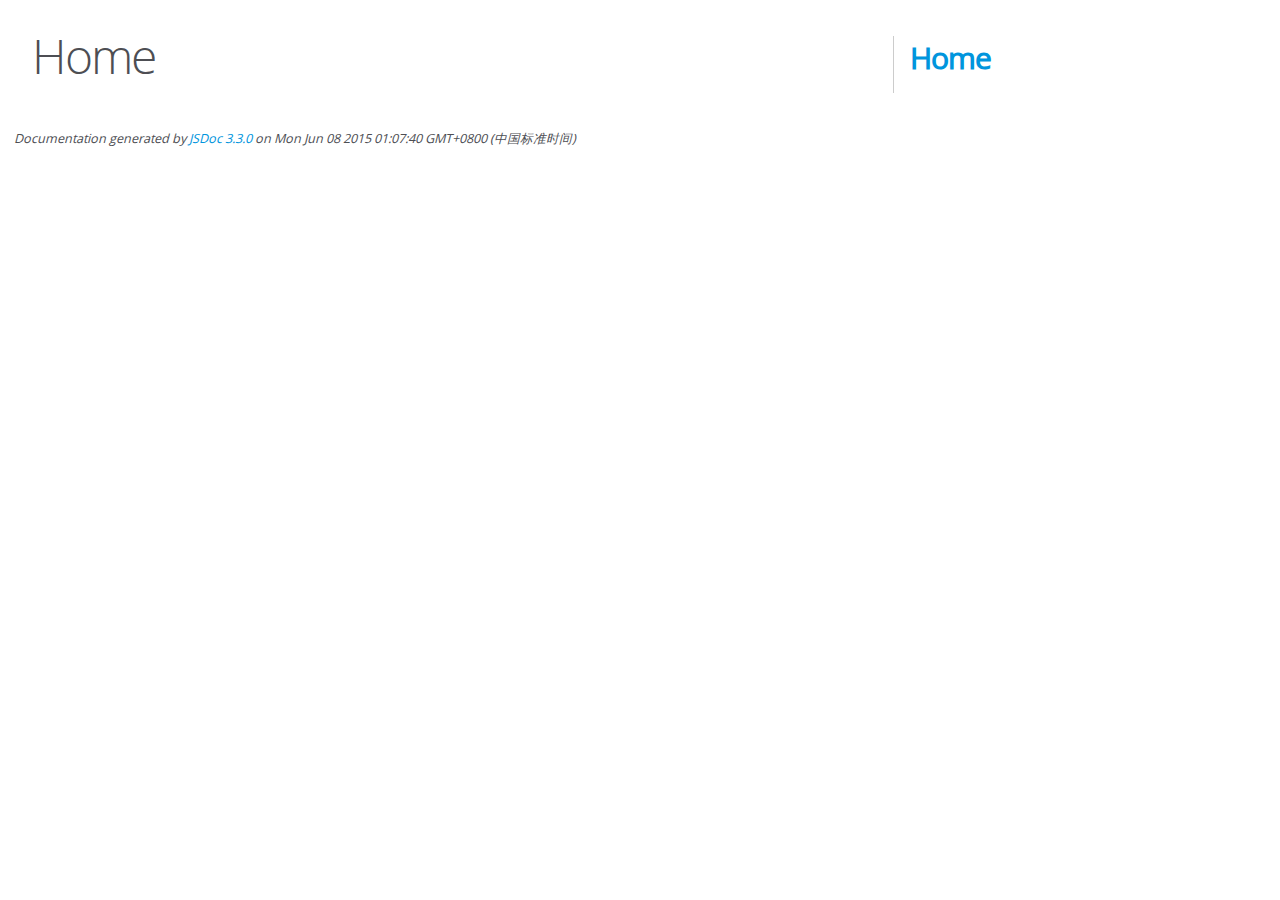
<file: src/main/webapp/manage/editor.md-master/docs/index.html>
<!DOCTYPE html>
<html lang="en">
<head>
    <meta charset="utf-8">
    <title>JSDoc: Home</title>

    <script src="scripts/prettify/prettify.js"> </script>
    <script src="scripts/prettify/lang-css.js"> </script>
    <!--[if lt IE 9]>
      <script src="//html5shiv.googlecode.com/svn/trunk/html5.js"></script>
    <![endif]-->
    <link type="text/css" rel="stylesheet" href="styles/prettify-tomorrow.css">
    <link type="text/css" rel="stylesheet" href="styles/jsdoc-default.css">
</head>

<body>

<div id="main">

    <h1 class="page-title">Home</h1>

    



    


    <h3> </h3>










    









</div>

<nav>
    <h2><a href="index.html">Home</a></h2>
</nav>

<br class="clear">

<footer>
    Documentation generated by <a href="https://github.com/jsdoc3/jsdoc">JSDoc 3.3.0</a> on Mon Jun 08 2015 01:07:40 GMT+0800 (中国标准时间)
</footer>

<script> prettyPrint(); </script>
<script src="scripts/linenumber.js"> </script>
</body>
</html>
</file>
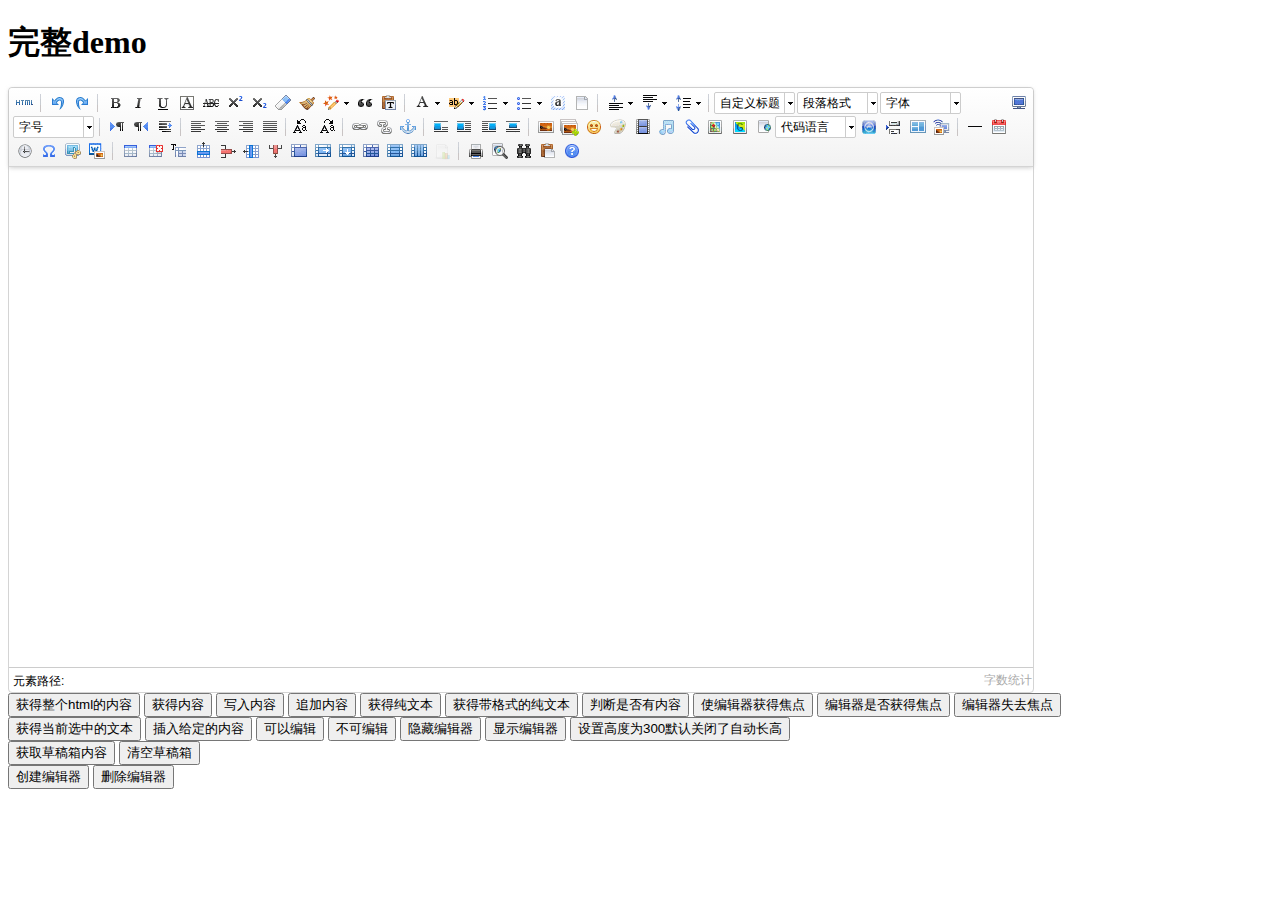
<file: target/blogdemo1/manage/assets/js/ueditor/index.html>
<!DOCTYPE HTML PUBLIC "-//W3C//DTD HTML 4.01 Transitional//EN"
        "http://www.w3.org/TR/html4/loose.dtd">
<html>
<head>
    <title>完整demo</title>
    <meta http-equiv="Content-Type" content="text/html;charset=utf-8"/>
    <script type="text/javascript" charset="utf-8" src="ueditor.config.js"></script>
    <script type="text/javascript" charset="utf-8" src="ueditor.all.min.js"> </script>
    <!--建议手动加在语言，避免在ie下有时因为加载语言失败导致编辑器加载失败-->
    <!--这里加载的语言文件会覆盖你在配置项目里添加的语言类型，比如你在配置项目里配置的是英文，这里加载的中文，那最后就是中文-->
    <script type="text/javascript" charset="utf-8" src="lang/zh-cn/zh-cn.js"></script>

    <style type="text/css">
        div{
            width:100%;
        }
    </style>
</head>
<body>
<div>
    <h1>完整demo</h1>
    <script id="editor" type="text/plain" style="width:1024px;height:500px;"></script>
</div>
<div id="btns">
    <div>
        <button onclick="getAllHtml()">获得整个html的内容</button>
        <button onclick="getContent()">获得内容</button>
        <button onclick="setContent()">写入内容</button>
        <button onclick="setContent(true)">追加内容</button>
        <button onclick="getContentTxt()">获得纯文本</button>
        <button onclick="getPlainTxt()">获得带格式的纯文本</button>
        <button onclick="hasContent()">判断是否有内容</button>
        <button onclick="setFocus()">使编辑器获得焦点</button>
        <button onmousedown="isFocus(event)">编辑器是否获得焦点</button>
        <button onmousedown="setblur(event)" >编辑器失去焦点</button>

    </div>
    <div>
        <button onclick="getText()">获得当前选中的文本</button>
        <button onclick="insertHtml()">插入给定的内容</button>
        <button id="enable" onclick="setEnabled()">可以编辑</button>
        <button onclick="setDisabled()">不可编辑</button>
        <button onclick=" UE.getEditor('editor').setHide()">隐藏编辑器</button>
        <button onclick=" UE.getEditor('editor').setShow()">显示编辑器</button>
        <button onclick=" UE.getEditor('editor').setHeight(300)">设置高度为300默认关闭了自动长高</button>
    </div>

    <div>
        <button onclick="getLocalData()" >获取草稿箱内容</button>
        <button onclick="clearLocalData()" >清空草稿箱</button>
    </div>

</div>
<div>
    <button onclick="createEditor()">
    创建编辑器</button>
    <button onclick="deleteEditor()">
    删除编辑器</button>
</div>

<script type="text/javascript">

    //实例化编辑器
    //建议使用工厂方法getEditor创建和引用编辑器实例，如果在某个闭包下引用该编辑器，直接调用UE.getEditor('editor')就能拿到相关的实例
    var ue = UE.getEditor('editor');


    function isFocus(e){
        alert(UE.getEditor('editor').isFocus());
        UE.dom.domUtils.preventDefault(e)
    }
    function setblur(e){
        UE.getEditor('editor').blur();
        UE.dom.domUtils.preventDefault(e)
    }
    function insertHtml() {
        var value = prompt('插入html代码', '');
        UE.getEditor('editor').execCommand('insertHtml', value)
    }
    function createEditor() {
        enableBtn();
        UE.getEditor('editor');
    }
    function getAllHtml() {
        alert(UE.getEditor('editor').getAllHtml())
    }
    function getContent() {
        var arr = [];
        arr.push("使用editor.getContent()方法可以获得编辑器的内容");
        arr.push("内容为：");
        arr.push(UE.getEditor('editor').getContent());
        alert(arr.join("\n"));
    }
    function getPlainTxt() {
        var arr = [];
        arr.push("使用editor.getPlainTxt()方法可以获得编辑器的带格式的纯文本内容");
        arr.push("内容为：");
        arr.push(UE.getEditor('editor').getPlainTxt());
        alert(arr.join('\n'))
    }
    function setContent(isAppendTo) {
        var arr = [];
        arr.push("使用editor.setContent('欢迎使用ueditor')方法可以设置编辑器的内容");
        UE.getEditor('editor').setContent('欢迎使用ueditor', isAppendTo);
        alert(arr.join("\n"));
    }
    function setDisabled() {
        UE.getEditor('editor').setDisabled('fullscreen');
        disableBtn("enable");
    }

    function setEnabled() {
        UE.getEditor('editor').setEnabled();
        enableBtn();
    }

    function getText() {
        //当你点击按钮时编辑区域已经失去了焦点，如果直接用getText将不会得到内容，所以要在选回来，然后取得内容
        var range = UE.getEditor('editor').selection.getRange();
        range.select();
        var txt = UE.getEditor('editor').selection.getText();
        alert(txt)
    }

    function getContentTxt() {
        var arr = [];
        arr.push("使用editor.getContentTxt()方法可以获得编辑器的纯文本内容");
        arr.push("编辑器的纯文本内容为：");
        arr.push(UE.getEditor('editor').getContentTxt());
        alert(arr.join("\n"));
    }
    function hasContent() {
        var arr = [];
        arr.push("使用editor.hasContents()方法判断编辑器里是否有内容");
        arr.push("判断结果为：");
        arr.push(UE.getEditor('editor').hasContents());
        alert(arr.join("\n"));
    }
    function setFocus() {
        UE.getEditor('editor').focus();
    }
    function deleteEditor() {
        disableBtn();
        UE.getEditor('editor').destroy();
    }
    function disableBtn(str) {
        var div = document.getElementById('btns');
        var btns = UE.dom.domUtils.getElementsByTagName(div, "button");
        for (var i = 0, btn; btn = btns[i++];) {
            if (btn.id == str) {
                UE.dom.domUtils.removeAttributes(btn, ["disabled"]);
            } else {
                btn.setAttribute("disabled", "true");
            }
        }
    }
    function enableBtn() {
        var div = document.getElementById('btns');
        var btns = UE.dom.domUtils.getElementsByTagName(div, "button");
        for (var i = 0, btn; btn = btns[i++];) {
            UE.dom.domUtils.removeAttributes(btn, ["disabled"]);
        }
    }

    function getLocalData () {
        alert(UE.getEditor('editor').execCommand( "getlocaldata" ));
    }

    function clearLocalData () {
        UE.getEditor('editor').execCommand( "clearlocaldata" );
        alert("已清空草稿箱")
    }
</script>
</body>
</html>
</file>
<file: src/main/webapp/manage/editor.md-master/docs/styles/prettify-tomorrow.css>
/* Tomorrow Theme */
/* Original theme - https://github.com/chriskempson/tomorrow-theme */
/* Pretty printing styles. Used with prettify.js. */
/* SPAN elements with the classes below are added by prettyprint. */
/* plain text */
.pln {
  color: #4d4d4c; }

@media screen {
  /* string content */
  .str {
    color: #718c00; }

  /* a keyword */
  .kwd {
    color: #8959a8; }

  /* a comment */
  .com {
    color: #8e908c; }

  /* a type name */
  .typ {
    color: #4271ae; }

  /* a literal value */
  .lit {
    color: #f5871f; }

  /* punctuation */
  .pun {
    color: #4d4d4c; }

  /* lisp open bracket */
  .opn {
    color: #4d4d4c; }

  /* lisp close bracket */
  .clo {
    color: #4d4d4c; }

  /* a markup tag name */
  .tag {
    color: #c82829; }

  /* a markup attribute name */
  .atn {
    color: #f5871f; }

  /* a markup attribute value */
  .atv {
    color: #3e999f; }

  /* a declaration */
  .dec {
    color: #f5871f; }

  /* a variable name */
  .var {
    color: #c82829; }

  /* a function name */
  .fun {
    color: #4271ae; } }
/* Use higher contrast and text-weight for printable form. */
@media print, projection {
  .str {
    color: #060; }

  .kwd {
    color: #006;
    font-weight: bold; }

  .com {
    color: #600;
    font-style: italic; }

  .typ {
    color: #404;
    font-weight: bold; }

  .lit {
    color: #044; }

  .pun, .opn, .clo {
    color: #440; }

  .tag {
    color: #006;
    font-weight: bold; }

  .atn {
    color: #404; }

  .atv {
    color: #060; } }
/* Style */
/*
pre.prettyprint {
  background: white;
  font-family: Consolas, Monaco, 'Andale Mono', monospace;
  font-size: 12px;
  line-height: 1.5;
  border: 1px solid #ccc;
  padding: 10px; }
*/

/* Specify class=linenums on a pre to get line numbering */
ol.linenums {
  margin-top: 0;
  margin-bottom: 0; }

/* IE indents via margin-left */
li.L0,
li.L1,
li.L2,
li.L3,
li.L4,
li.L5,
li.L6,
li.L7,
li.L8,
li.L9 {
  /* */ }

/* Alternate shading for lines */
li.L1,
li.L3,
li.L5,
li.L7,
li.L9 {
  /* */ }
</file>
<file: src/main/webapp/manage/editor.md-master/docs/styles/jsdoc-default.css>
@font-face {
    font-family: 'Open Sans';
    font-weight: normal;
    font-style: normal;
    src: url('../fonts/OpenSans-Regular-webfont.eot');
    src:
        local('Open Sans'),
        local('OpenSans'),
        url('../fonts/OpenSans-Regular-webfont.eot?#iefix') format('embedded-opentype'),
        url('../fonts/OpenSans-Regular-webfont.woff') format('woff'),
        url('../fonts/OpenSans-Regular-webfont.svg#open_sansregular') format('svg');
}

@font-face {
    font-family: 'Open Sans Light';
    font-weight: normal;
    font-style: normal;
    src: url('../fonts/OpenSans-Light-webfont.eot');
    src:
        local('Open Sans Light'),
        local('OpenSans Light'),
        url('../fonts/OpenSans-Light-webfont.eot?#iefix') format('embedded-opentype'),
        url('../fonts/OpenSans-Light-webfont.woff') format('woff'),
        url('../fonts/OpenSans-Light-webfont.svg#open_sanslight') format('svg');
}

html
{
    overflow: auto;
    background-color: #fff;
    font-size: 14px;
}

body
{
    font-family: 'Open Sans', sans-serif;
    line-height: 1.5;
    color: #4d4e53;
    background-color: white;
}

a, a:visited, a:active {
    color: #0095dd;
    text-decoration: none;
}

a:hover {
    text-decoration: underline;
}

header
{
    display: block;
    padding: 0px 4px;
}

tt, code, kbd, samp {
    font-family: Consolas, Monaco, 'Andale Mono', monospace;
}

.class-description {
    font-size: 130%;
    line-height: 140%;
    margin-bottom: 1em;
    margin-top: 1em;
}

.class-description:empty {
    margin: 0;
}

#main {
    float: left;
    width: 70%;
}

article dl {
    margin-bottom: 40px;
}

section
{
    display: block;
    background-color: #fff;
    padding: 12px 24px;
    border-bottom: 1px solid #ccc;
    margin-right: 30px;
}

.variation {
    display: none;
}

.signature-attributes {
    font-size: 60%;
    color: #aaa;
    font-style: italic;
    font-weight: lighter;
}

nav
{
    display: block;
    float: right;
    margin-top: 28px;
    width: 30%;
    box-sizing: border-box;
    border-left: 1px solid #ccc;
    padding-left: 16px;
}

nav ul {
    font-family: 'Lucida Grande', 'Lucida Sans Unicode', arial, sans-serif;
    font-size: 100%;
    line-height: 17px;
    padding: 0;
    margin: 0;
    list-style-type: none;
}

nav ul a, nav ul a:visited, nav ul a:active {
    font-family: Consolas, Monaco, 'Andale Mono', monospace;
    line-height: 18px;
    color: #4D4E53;
}

nav h3 {
    margin-top: 12px;
}

nav li {
    margin-top: 6px;
}

footer {
    display: block;
    padding: 6px;
    margin-top: 12px;
    font-style: italic;
    font-size: 90%;
}

h1, h2, h3, h4 {
    font-weight: 200;
    margin: 0;
}

h1
{
    font-family: 'Open Sans Light', sans-serif;
    font-size: 48px;
    letter-spacing: -2px;
    margin: 12px 24px 20px;
}

h2, h3
{
    font-size: 30px;
    font-weight: 700;
    letter-spacing: -1px;
    margin-bottom: 12px;
}

h4
{
    font-size: 18px;
    letter-spacing: -0.33px;
    margin-bottom: 12px;
    color: #4d4e53;
}

h5, .container-overview .subsection-title
{
    font-size: 120%;
    font-weight: bold;
    letter-spacing: -0.01em;
    margin: 8px 0 3px 0;
}

h6
{
    font-size: 100%;
    letter-spacing: -0.01em;
    margin: 6px 0 3px 0;
    font-style: italic;
}

.ancestors { color: #999; }
.ancestors a
{
    color: #999 !important;
    text-decoration: none;
}

.clear
{
    clear: both;
}

.important
{
    font-weight: bold;
    color: #950B02;
}

.yes-def {
    text-indent: -1000px;
}

.type-signature {
    color: #aaa;
}

.name, .signature {
    font-family: Consolas, Monaco, 'Andale Mono', monospace;
}

.details { margin-top: 14px; border-left: 2px solid #DDD; }
.details dt { width: 120px; float: left; padding-left: 10px;  padding-top: 6px; }
.details dd { margin-left: 70px; }
.details ul { margin: 0; }
.details ul { list-style-type: none; }
.details li { margin-left: 30px; padding-top: 6px; }
.details pre.prettyprint { margin: 0 }
.details .object-value { padding-top: 0; }

.description {
    margin-bottom: 1em;
    margin-top: 1em;
}

.code-caption
{
    font-style: italic;
    font-size: 107%;
    margin: 0;
}

.prettyprint
{
    border: 1px solid #ddd;
    width: 80%;
    overflow: auto;
}

.prettyprint.source {
    width: inherit;
}

.prettyprint code
{
    font-size: 100%;
    line-height: 18px;
    display: block;
    padding: 4px 12px;
    margin: 0;
    background-color: #fff;
    color: #4D4E53;
}

.prettyprint code span.line
{
  display: inline-block;
}

.prettyprint.linenums
{
  padding-left: 70px;
  -webkit-user-select: none;
  -moz-user-select: none;
  -ms-user-select: none;
  user-select: none;
}

.prettyprint.linenums ol
{
  padding-left: 0;
}

.prettyprint.linenums li
{
  border-left: 3px #ddd solid;
}

.prettyprint.linenums li.selected,
.prettyprint.linenums li.selected *
{
  background-color: lightyellow;
}

.prettyprint.linenums li *
{
  -webkit-user-select: text;
  -moz-user-select: text;
  -ms-user-select: text;
  user-select: text;
}

.params, .props
{
    border-spacing: 0;
    border: 0;
    border-collapse: collapse;
}

.params .name, .props .name, .name code {
    color: #4D4E53;
    font-family: Consolas, Monaco, 'Andale Mono', monospace;
    font-size: 100%;
}

.params td, .params th, .props td, .props th
{
    border: 1px solid #ddd;
    margin: 0px;
    text-align: left;
    vertical-align: top;
    padding: 4px 6px;
    display: table-cell;
}

.params thead tr, .props thead tr
{
    background-color: #ddd;
    font-weight: bold;
}

.params .params thead tr, .props .props thead tr
{
    background-color: #fff;
    font-weight: bold;
}

.params th, .props th { border-right: 1px solid #aaa; }
.params thead .last, .props thead .last { border-right: 1px solid #ddd; }

.params td.description > p:first-child,
.props td.description > p:first-child
{
    margin-top: 0;
    padding-top: 0;
}

.params td.description > p:last-child,
.props td.description > p:last-child
{
    margin-bottom: 0;
    padding-bottom: 0;
}

.disabled {
    color: #454545;
}
</file>
